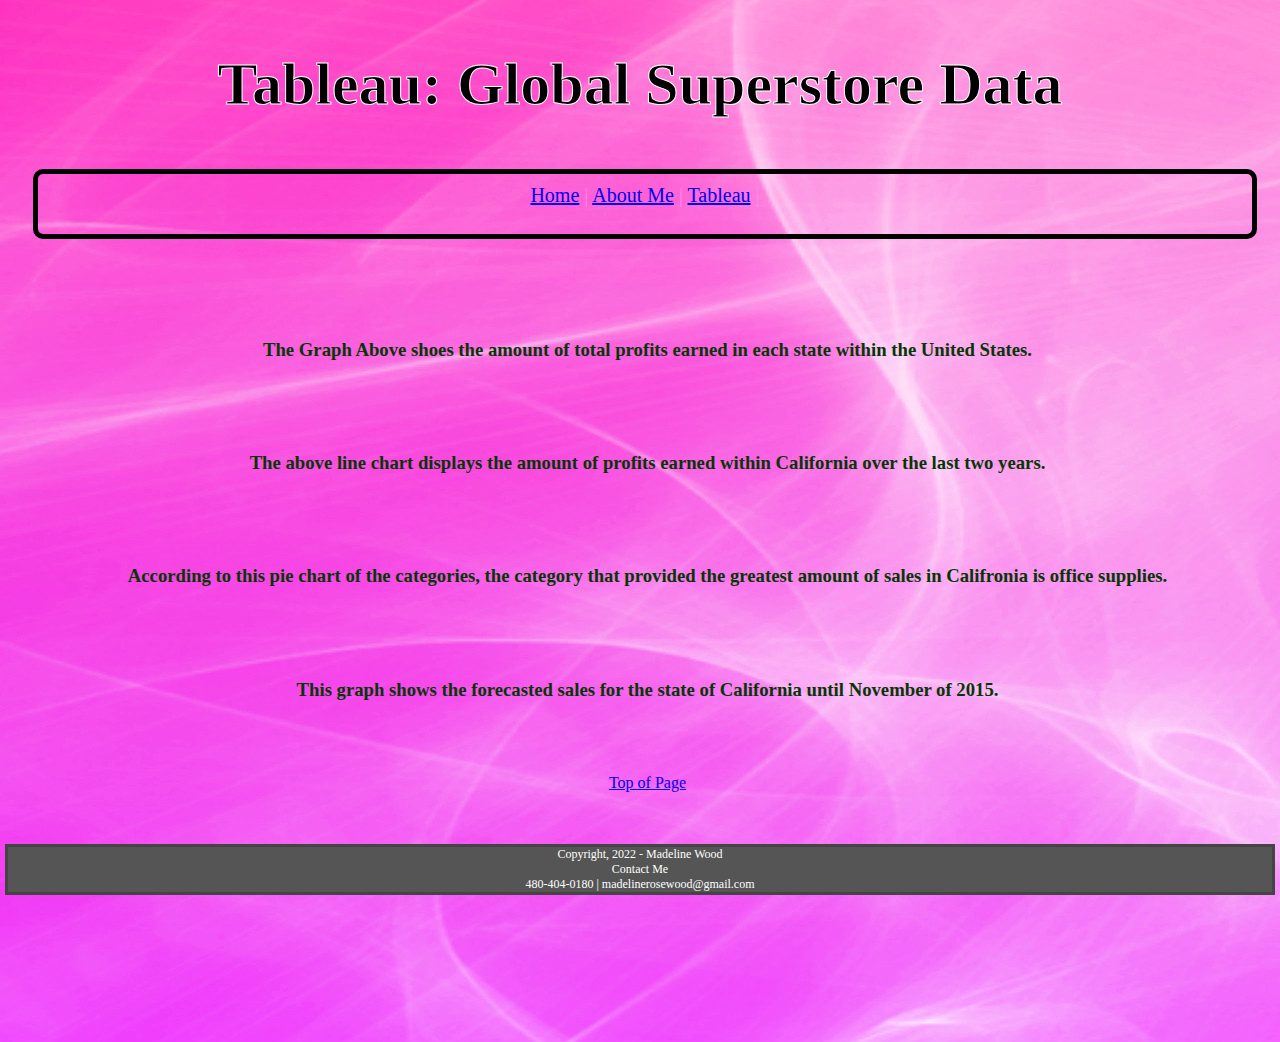
<file: html/tableau.html>
<!DOCTYPE html>
<html lang="en">
<!---Madeline Wood 4/15-->

  <head>
    <link rel="stylesheet" href="../styles/bootstyles.css">
    <title>Tableau - Madeline Wood</title>
    <h2>Tableau: Global Superstore Data</h2>
  </head>

  <body>
        <div class="common tableauheader">
            <!-- Navigation -->
            <a href="../index.html">Home</a> |
            <a href="./aboutme.html">About Me</a> |  
            <a href="#">Tableau</a> |
        </div>

        <div class="common tableaubody">
            <div class='tableauPlaceholder' id='viz1649537872508' style='position: relative'><noscript><a href='#'><img alt='Sheet 1 ' src='https:&#47;&#47;public.tableau.com&#47;static&#47;images&#47;TZ&#47;TZZKY5W4P&#47;1_rss.png' style='border: none' /></a></noscript><object class='tableauViz'  style='display:none;'><param name='host_url' value='https%3A%2F%2Fpublic.tableau.com%2F' /> <param name='embed_code_version' value='3' /> <param name='path' value='shared&#47;TZZKY5W4P' /> <param name='toolbar' value='yes' /><param name='static_image' value='https:&#47;&#47;public.tableau.com&#47;static&#47;images&#47;TZ&#47;TZZKY5W4P&#47;1.png' /> <param name='animate_transition' value='yes' /><param name='display_static_image' value='yes' /><param name='display_spinner' value='yes' /><param name='display_overlay' value='yes' /><param name='display_count' value='yes' /><param name='language' value='en-US' /><param name='filter' value='publish=yes' /></object></div>                <script type='text/javascript'>                    var divElement = document.getElementById('viz1649537872508');                    var vizElement = divElement.getElementsByTagName('object')[0];                    vizElement.style.width='100%';vizElement.style.height=(divElement.offsetWidth*0.75)+'px';                    var scriptElement = document.createElement('script');                    scriptElement.src = 'https://public.tableau.com/javascripts/api/viz_v1.js';                    vizElement.parentNode.insertBefore(scriptElement, vizElement);                </script>
            <h3>The Graph Above shoes the amount of total profits earned in each state within the United States.</h3> 
            <br><br><br>

            <div class='tableauPlaceholder' id='viz1649541012634' style='position: relative'><noscript><a href='#'><img alt='Sheet 2 ' src='https:&#47;&#47;public.tableau.com&#47;static&#47;images&#47;Ca&#47;CaliforniaProfits_16495409984340&#47;Sheet2&#47;1_rss.png' style='border: none' /></a></noscript><object class='tableauViz'  style='display:none;'><param name='host_url' value='https%3A%2F%2Fpublic.tableau.com%2F' /> <param name='embed_code_version' value='3' /> <param name='site_root' value='' /><param name='name' value='CaliforniaProfits_16495409984340&#47;Sheet2' /><param name='tabs' value='no' /><param name='toolbar' value='yes' /><param name='static_image' value='https:&#47;&#47;public.tableau.com&#47;static&#47;images&#47;Ca&#47;CaliforniaProfits_16495409984340&#47;Sheet2&#47;1.png' /> <param name='animate_transition' value='yes' /><param name='display_static_image' value='yes' /><param name='display_spinner' value='yes' /><param name='display_overlay' value='yes' /><param name='display_count' value='yes' /><param name='language' value='en-US' /><param name='filter' value='publish=yes' /></object></div>                <script type='text/javascript'>                    var divElement = document.getElementById('viz1649541012634');                    var vizElement = divElement.getElementsByTagName('object')[0];                    vizElement.style.width='100%';vizElement.style.height=(divElement.offsetWidth*0.75)+'px';                    var scriptElement = document.createElement('script');                    scriptElement.src = 'https://public.tableau.com/javascripts/api/viz_v1.js';                    vizElement.parentNode.insertBefore(scriptElement, vizElement);                </script>
            <h3>The above line chart displays the amount of profits earned within California over the last two years.</h3>
            <br><br><br>
           
            <div class='tableauPlaceholder' id='viz1649633122393' style='position: relative'><noscript><a href='#'><img alt='Sheet 3 ' src='https:&#47;&#47;public.tableau.com&#47;static&#47;images&#47;Ca&#47;CaliforniaCategoryProfits_16496330668820&#47;Sheet3&#47;1_rss.png' style='border: none' /></a></noscript><object class='tableauViz'  style='display:none;'><param name='host_url' value='https%3A%2F%2Fpublic.tableau.com%2F' /> <param name='embed_code_version' value='3' /> <param name='site_root' value='' /><param name='name' value='CaliforniaCategoryProfits_16496330668820&#47;Sheet3' /><param name='tabs' value='no' /><param name='toolbar' value='yes' /><param name='static_image' value='https:&#47;&#47;public.tableau.com&#47;static&#47;images&#47;Ca&#47;CaliforniaCategoryProfits_16496330668820&#47;Sheet3&#47;1.png' /> <param name='animate_transition' value='yes' /><param name='display_static_image' value='yes' /><param name='display_spinner' value='yes' /><param name='display_overlay' value='yes' /><param name='display_count' value='yes' /><param name='language' value='en-US' /><param name='filter' value='publish=yes' /></object></div>                <script type='text/javascript'>                    var divElement = document.getElementById('viz1649633122393');                    var vizElement = divElement.getElementsByTagName('object')[0];                    vizElement.style.width='100%';vizElement.style.height=(divElement.offsetWidth*0.75)+'px';                    var scriptElement = document.createElement('script');                    scriptElement.src = 'https://public.tableau.com/javascripts/api/viz_v1.js';                    vizElement.parentNode.insertBefore(scriptElement, vizElement);                </script>
            <h3>According to this pie chart of the categories, the category that provided the greatest amount of sales in Califronia is office supplies.</h3>
            <br><br><br>

            <div class='tableauPlaceholder' id='viz1649731942133' style='position: relative'><noscript><a href='#'><img alt='Sheet 4 ' src='https:&#47;&#47;public.tableau.com&#47;static&#47;images&#47;Ca&#47;CaliforniaOfficeSuppliesSalesandForecast&#47;Sheet4&#47;1_rss.png' style='border: none' /></a></noscript><object class='tableauViz'  style='display:none;'><param name='host_url' value='https%3A%2F%2Fpublic.tableau.com%2F' /> <param name='embed_code_version' value='3' /> <param name='site_root' value='' /><param name='name' value='CaliforniaOfficeSuppliesSalesandForecast&#47;Sheet4' /><param name='tabs' value='no' /><param name='toolbar' value='yes' /><param name='static_image' value='https:&#47;&#47;public.tableau.com&#47;static&#47;images&#47;Ca&#47;CaliforniaOfficeSuppliesSalesandForecast&#47;Sheet4&#47;1.png' /> <param name='animate_transition' value='yes' /><param name='display_static_image' value='yes' /><param name='display_spinner' value='yes' /><param name='display_overlay' value='yes' /><param name='display_count' value='yes' /><param name='language' value='en-US' /><param name='filter' value='publish=yes' /></object></div>                <script type='text/javascript'>                    var divElement = document.getElementById('viz1649731942133');                    var vizElement = divElement.getElementsByTagName('object')[0];                    vizElement.style.width='100%';vizElement.style.height=(divElement.offsetWidth*0.75)+'px';                    var scriptElement = document.createElement('script');                    scriptElement.src = 'https://public.tableau.com/javascripts/api/viz_v1.js';                    vizElement.parentNode.insertBefore(scriptElement, vizElement);                </script>
            <h3>This graph shows the forecasted sales for the state of California until November of 2015.</h3>
            <br><br><br>
            <a href="#top">Top of Page</a>
        </div>

        <div class="common tableaufooter">
            Copyright, 2022 - Madeline Wood <br>
            Contact Me <br>
            480-404-0180 | madelinerosewood@gmail.com
        </div>
  </body>

</html>
</file>
<file: styles/bootstyles.css>
body{
    color: rgb(255, 136, 237);
    background-image: url(../images/pinkbackground.jpg);
}

div{
    text-align: center;
}

h2{
    text-align: center;
    font-weight: bold;
    font-size: 60px;
    color: black;
    -webkit-text-stroke-width: 1px; 
    -webkit-text-stroke-color:rgb(255, 255, 255);
    
}
h3{
    text-align: center;
    font-weight:bold;
    font: size 30px;
    color: rgb(6, 53, 6)

}

.common{
    position: relative;
}

.tableauheader{
    left: 5px;
    right: 5px;
    height: 40px;
    z-index: 2;
    text-align: center;
    border-spacing: 10px;
    font-size: 20px;
    border-radius: 10px;
    border: 5px solid black;
    padding: 10px;
    margin: 20px;

   
}

.tableaubody {
    top: 80px;
    left: 10px;
    right: 10px;
    bottom: 64px;
    padding-right: 5px;
    padding-bottom: 250px;
    z-index: 2;
    position: relative;

}


.tableaufooter {
    bottom: 5px;
    height: 45px;
    right: 5px;
    left: 5px;
    font-size: 12px;
    color: #ffffff;
    text-align: center;
    position: fixed;
    z-index: 5;
    border: solid 3px #444;
    background-color: #555;
}


a:hover{
    text-decoration: underline;
    font-weight: bold;
}

a:visited{
    color:rgb(83, 83, 83)
}

.underline{text-decoration: underline;}

.bold{font-weight: bold;}

.justify{text-align: justify;}
</file>
